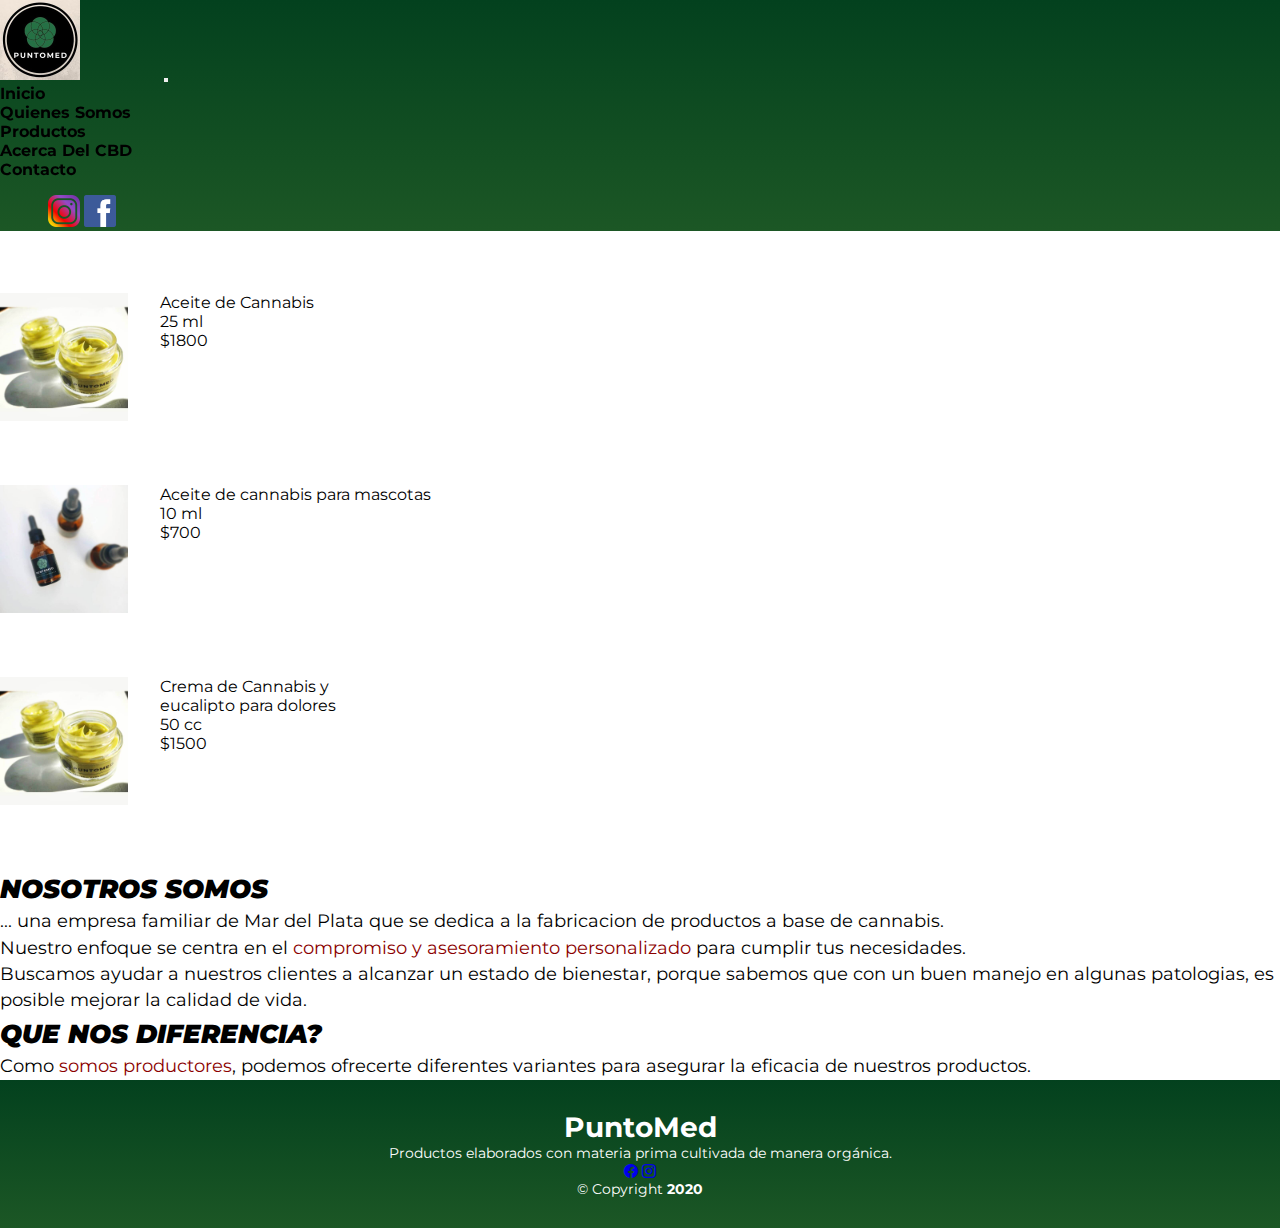
<file: index.html>
<!DOCTYPE html>
<html lang="en">
<head>
    <meta charset="UTF-8">
    <meta http-equiv="X-UA-Compatible" content="IE=edge">
    <meta name="viewport" content="width=device-width, initial-scale=1.0">
    <title>Aceite de CBD PuntoMed</title>
    <meta name="description" content="Bienvenidos a PuntoMed, Una empresa familar de venta de productos para la salud con CBD">
    <meta name="keywords" content="PUNTOMED, VENTA, PRODUCTOS, SALUD, CBD">
    <link rel="stylesheet" href="https://cdn.jsdelivr.net/npm/bootstrap-icons@1.5.0/font/bootstrap-icons.css">
    <link href="https://cdn.jsdelivr.net/npm/bootstrap@5.0.2/dist/css/bootstrap.min.css" rel="stylesheet" integrity="sha384-EVSTQN3/azprG1Anm3QDgpJLIm9Nao0Yz1ztcQTwFspd3yD65VohhpuuCOmLASjC" crossorigin="anonymous">
    <link rel="preconnect" href="https://fonts.googleapis.com">
    <link rel="preconnect" href="https://fonts.gstatic.com" crossorigin>
    <link href="https://fonts.googleapis.com/css2?family=Montserrat:wght@100;300&display=swap" rel="stylesheet">
    <link rel="stylesheet" href="./estilos/main.css">
</head>
<body>
    <header>
        <div class="container">
            <div class="row">
                <div class="col-md-12">
                    <nav class="navbar navbar-expand-lg navbar-light">
                        <div class="container-fluid">
                          <a class="navbar-brand" href="./index.html"><img src="./img/logo.jpg" alt="logo" class="logoPrincipal"></a>
                          <button class="navbar-toggler" type="button" data-bs-toggle="collapse" data-bs-target="#navbarNav" aria-controls="navbarNav" aria-expanded="false" aria-label="Toggle navigation">
                            <span class="navbar-toggler-icon"></span>
                          </button>
                          <div class="collapse navbar-collapse" id="navbarNav">
                            <ul class="navbar-nav">
                              <li class="nav-item">
                                <a class="nav-link active" aria-current="page" href="./index.html">Inicio</a>
                              </li>
                              <li class="nav-item">
                                <a class="nav-link" href="./quienesSomos.html">Quienes Somos</a>
                              </li>
                              <li class="nav-item">
                                <a class="nav-link" href="./productos.html">Productos</a>
                              </li>
                              <li class="nav-item">
                                <a class="nav-link" href="./acercaDelCBD.html">Acerca Del CBD</a>
                              </li>
                              <li class="nav-item">
                                <a class="nav-link" href="./contacto.html">Contacto</a>
                              </li>
                            </ul>
                        </div>
                         <div class="redesUbicacion">
                          <a href="https://www.instagram.com/puntomedmdp/"target="black"><img src="./img/instagram.png" alt="instagram" class="redes"></a>
                          <a href="https://www.facebook.com/carlos.reuteman.94"target="black"><img src="./img/facebook.png" alt="facebook" class="redes"></a>
                        </div>
                        </div>
                      </nav>
                </div>
            </div>
        </div>
    </header>

    <main>
        <section class="container ubicacionProductos">
            <ul class="productos row">
                <li class="col-xs-12 col-md-6 listaProductos"><img src="./img/aceite.jpg" alt="aceite" class="imgProductos" >
                    <ol>
                        <li>Aceite de Cannabis</li>
                        <li>10 ml</li>
                        <li>$1000</li>
                    </ol>
                </li>
                <li class="col-xs-12 col-md-6 listaProductos"><img src="./img/crema.jpg" alt="crema" class="imgProductos">
                    <ol>
                        <li>Aceite de Cannabis</li> 
                        <li>25 ml</li>
                        <li>$1800</li>
                    </ol>
                </li>
            </ul>
            <ul class="productos row">
              <li class="col-xs-12 col-md-6 listaProductos"><img src="./img/aceite.jpg" alt="aceite" class="imgProductos">
                  <ol>
                      <li>Aceite de cannabis para mascotas</li>
                      <li>10 ml</li>
                      <li>$700</li>
                  </ol>
              </li>
              <li class="col-xs-12 col-md-6 listaProductos"><img src="./img/crema.jpg" alt="crema" class="imgProductos">
                  <ol>
                      <li>Crema de Cannabis y <br>
                         eucalipto para dolores</li>
                      <li>50 cc</li>
                      <li>$1500</li>
                  </ol>
              </li>
            </ul>
           </section>
   
        <article class="grillaNosotros">
        <div class="parrafosComunes">
            <h2>
               <b><i>NOSOTROS SOMOS</i></b>
            </h2>
               <p>
                ... una empresa familiar de Mar del Plata que se dedica a la fabricacion de productos a base de cannabis. <br>
                Nuestro enfoque se centra en el <u>compromiso y asesoramiento personalizado</u> para cumplir tus necesidades. <br>
                Buscamos ayudar a nuestros clientes a alcanzar un estado de bienestar, porque sabemos que con un buen manejo en algunas patologias, es posible mejorar la calidad de vida.
                </p>
            <h2>
                <b><i>QUE NOS DIFERENCIA?</i></b>
           </h2>
               <p>
                Como <u>somos productores</u>, podemos ofrecerte diferentes variantes para asegurar la eficacia de nuestros productos.
               </p>
        </div>
        </article>
    </main>
    <footer id="footer">
        <div class="container">
          <h1>PuntoMed</h1>
          <p>Productos elaborados con materia prima cultivada de manera orgánica.</p>
          <div class="social-links">
            <a href="https://www.facebook.com/carlos.reuteman.94" class="facebook"><i class="bi bi-facebook"></i></i></i></a>
            <a href="https://www.instagram.com/puntomedmdp/" class="instagram"><i class="bi bi-instagram"></i></i></i></a>
          </div>
          <div class="copyright">
            &copy; Copyright <strong><span>2020</span></strong>
          </div>
        </div>
      </footer>
      <script src="https://cdn.jsdelivr.net/npm/bootstrap@5.0.2/dist/js/bootstrap.bundle.min.js" integrity="sha384-MrcW6ZMFYlzcLA8Nl+NtUVF0sA7MsXsP1UyJoMp4YLEuNSfAP+JcXn/tWtIaxVXM" crossorigin="anonymous"></script>
</body>
</html>
</file>
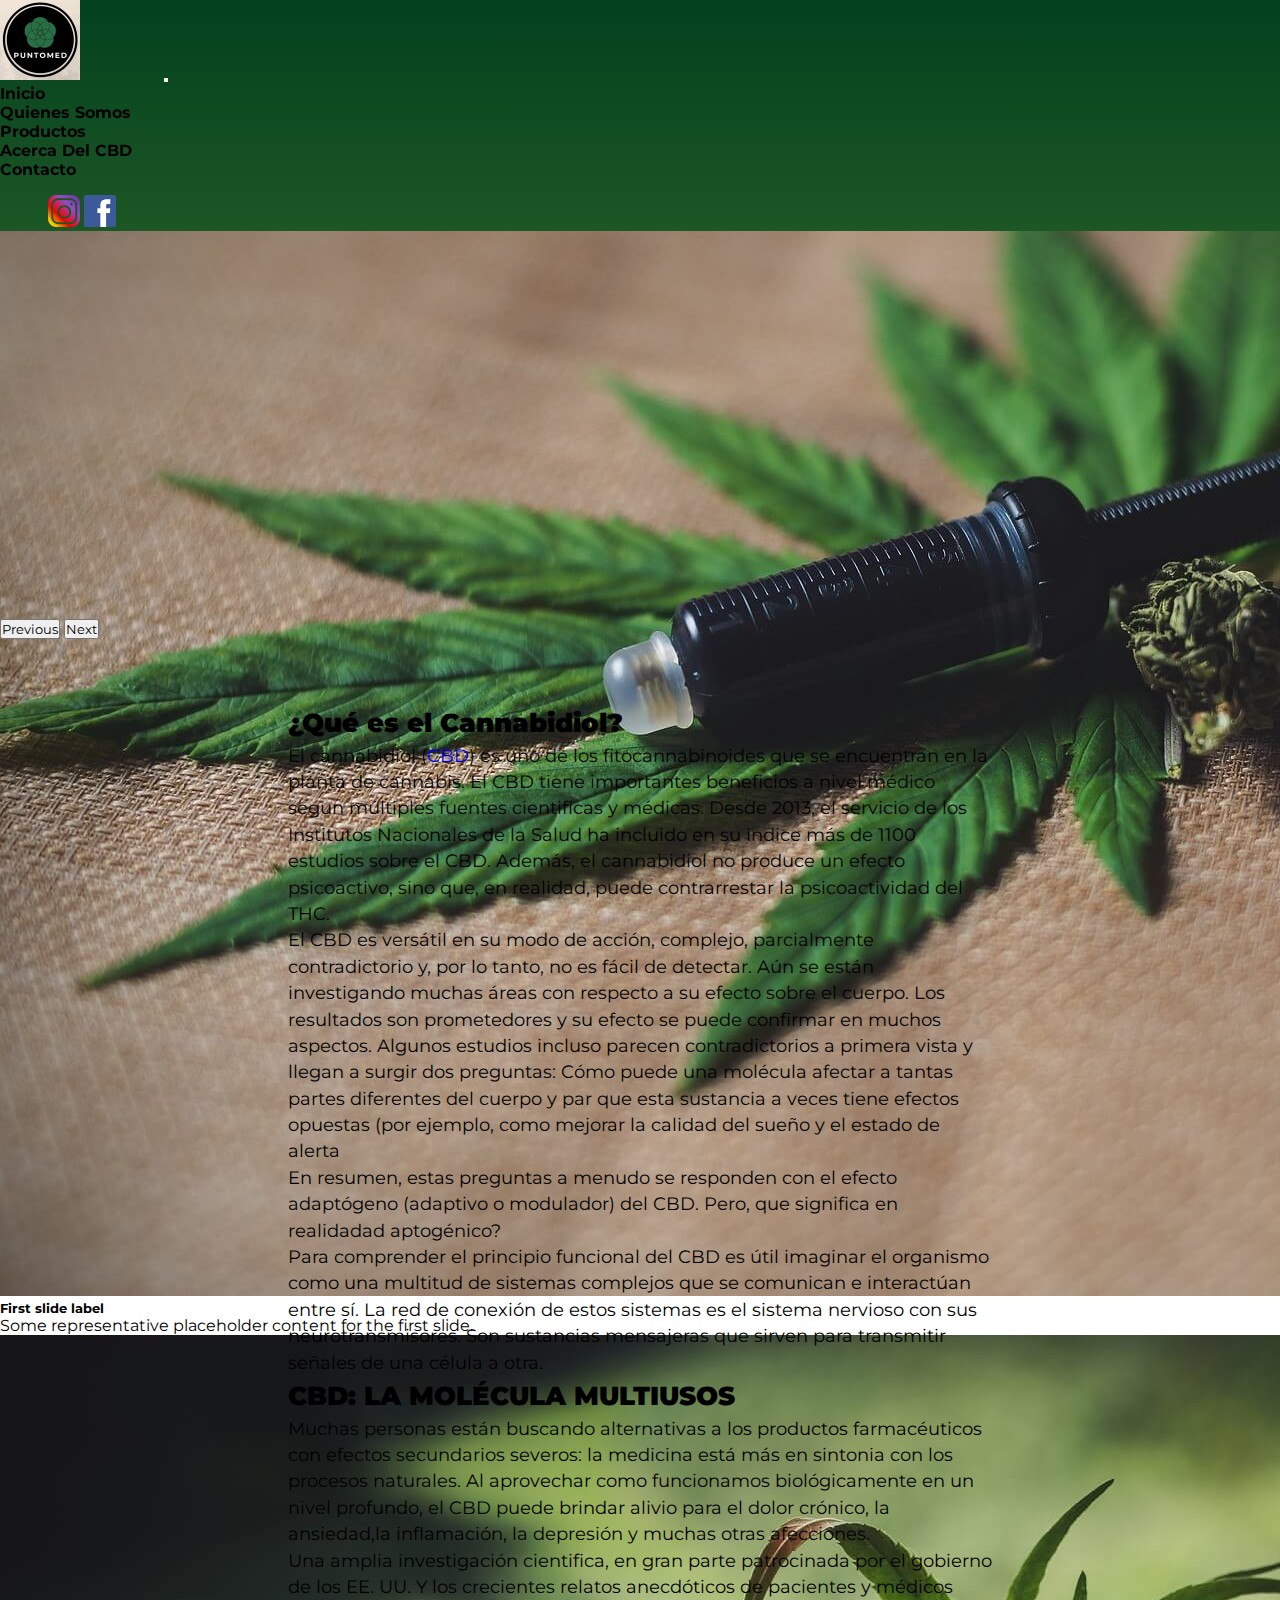
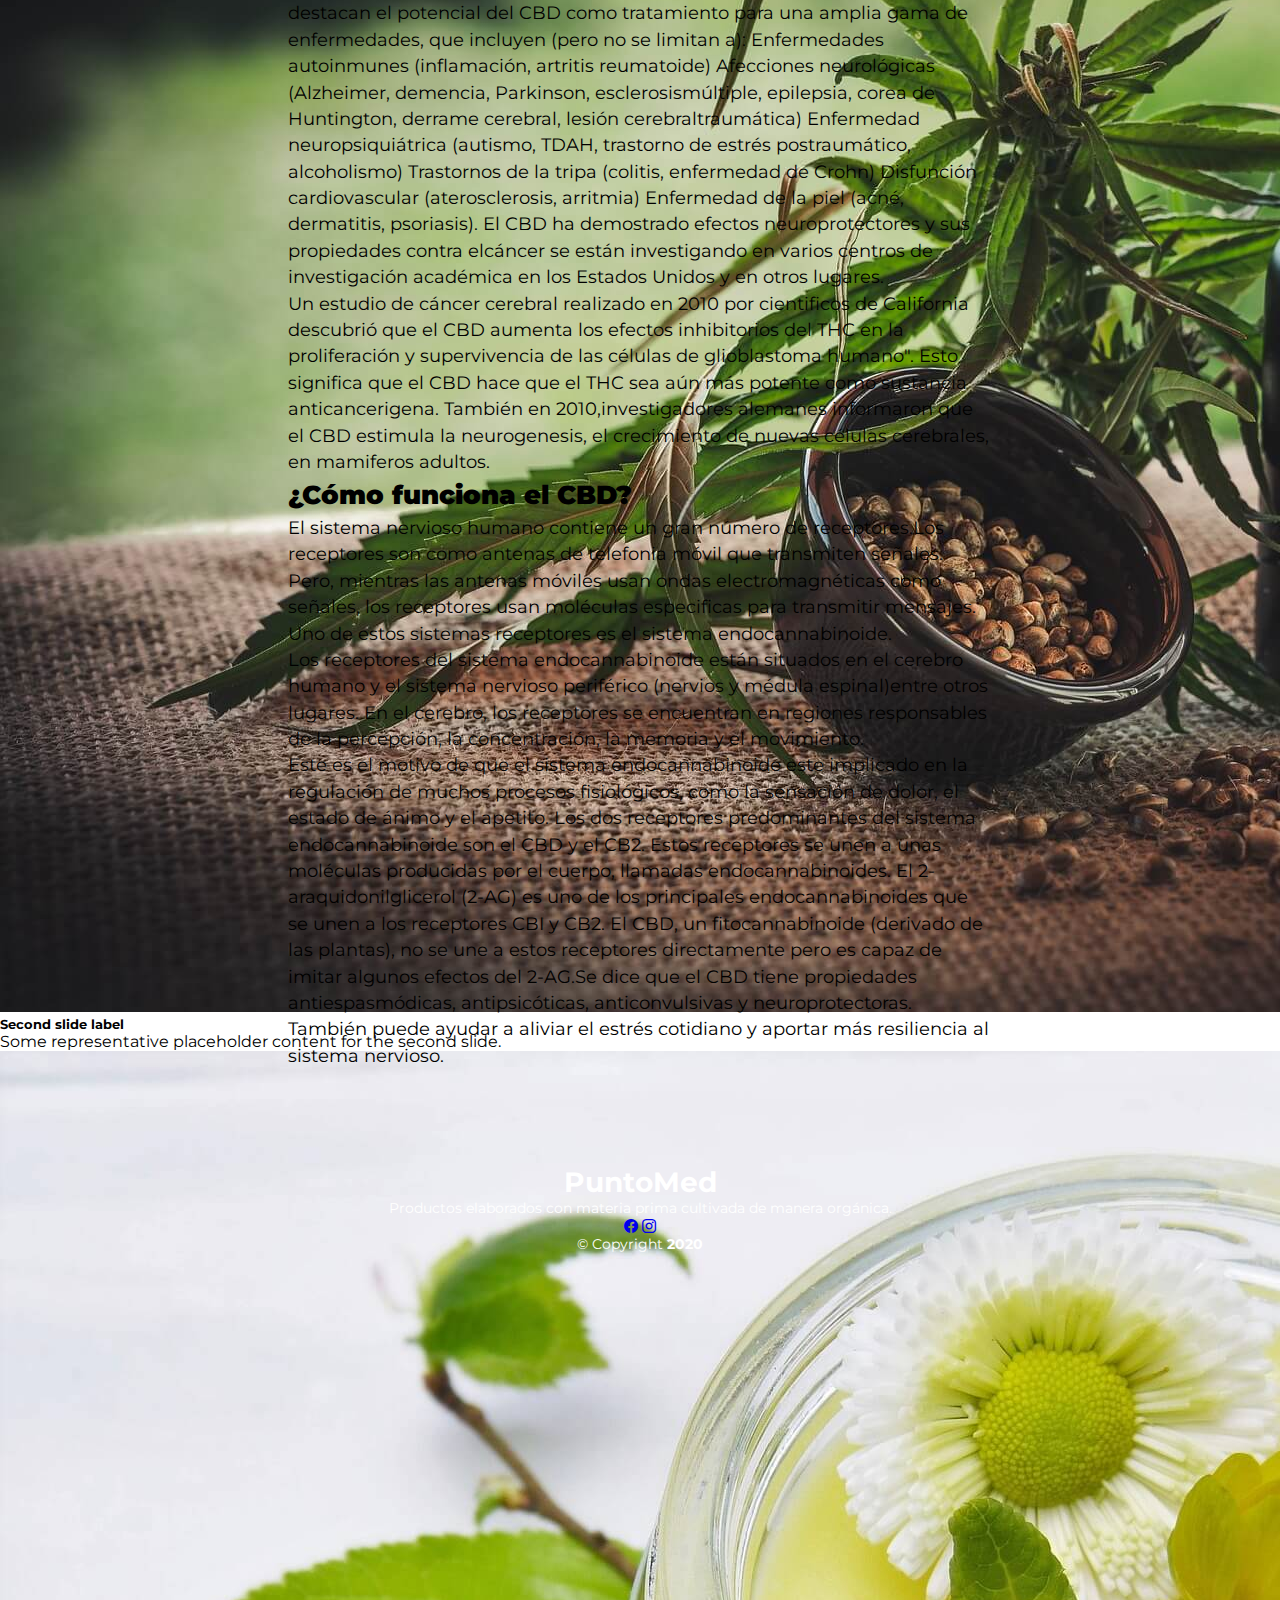
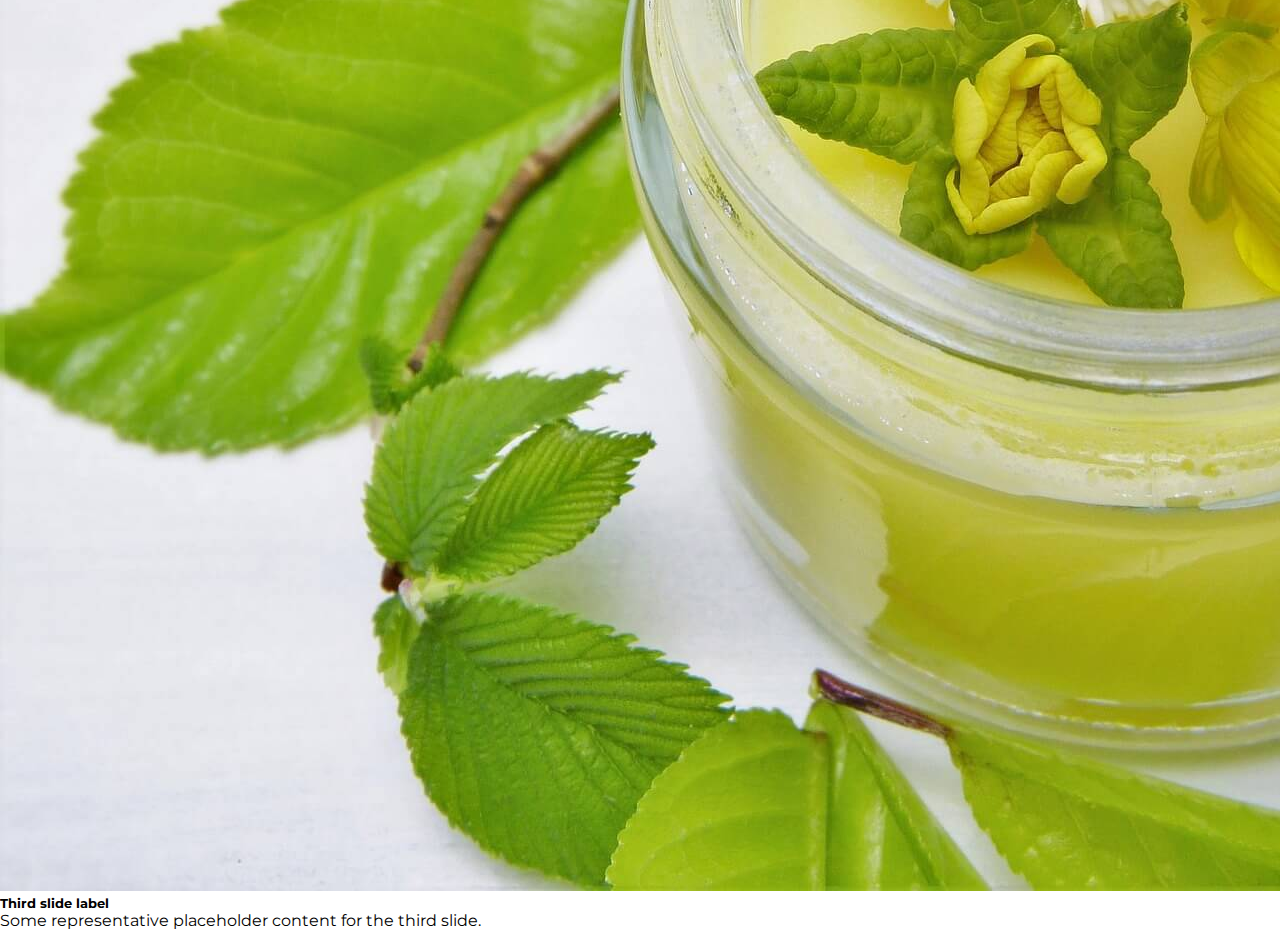
<file: acercaDelCBD.html>
<!DOCTYPE html>
<html lang="en">
<head>
    <meta charset="UTF-8">
    <meta http-equiv="X-UA-Compatible" content="IE=edge">
    <meta name="viewport" content="width=device-width, initial-scale=1.0">
    <title>Acerca del CBD</title>
    <meta name="description" content="Informacion sobre el uso del cbd para distintas patologias">
    <meta name="keywords" content="Informacion, cbd, patologias">
    <link href="https://cdn.jsdelivr.net/npm/bootstrap@5.0.2/dist/css/bootstrap.min.css" rel="stylesheet" integrity="sha384-EVSTQN3/azprG1Anm3QDgpJLIm9Nao0Yz1ztcQTwFspd3yD65VohhpuuCOmLASjC" crossorigin="anonymous">
    <link rel="stylesheet" href="https://cdn.jsdelivr.net/npm/bootstrap-icons@1.5.0/font/bootstrap-icons.css">
    <link rel="preconnect" href="https://fonts.googleapis.com">
    <link rel="preconnect" href="https://fonts.gstatic.com" crossorigin>
    <link href="https://fonts.googleapis.com/css2?family=Montserrat:wght@100;300&display=swap" rel="stylesheet">
    <link rel="stylesheet" href="./estilos/main.css">
</head>
<body>
    <header>
      <div class="container">
            <div class="row">
                <div class="col-md-12">
                    <nav class="navbar navbar-expand-lg navbar-light">
                        <div class="container-fluid">
                          <a class="navbar-brand" href="./index.html"><img src="./img/logo.jpg" alt="logo" class="logoPrincipal"></a>
                          <button class="navbar-toggler" type="button" data-bs-toggle="collapse" data-bs-target="#navbarNav" aria-controls="navbarNav" aria-expanded="false" aria-label="Toggle navigation">
                            <span class="navbar-toggler-icon"></span>
                          </button>
                          <div class="collapse navbar-collapse" id="navbarNav">
                            <ul class="navbar-nav">
                              <li class="nav-item">
                                <a class="nav-link active" aria-current="page" href="./index.html">Inicio</a>
                              </li>
                              <li class="nav-item">
                                <a class="nav-link" href="./quienesSomos.html">Quienes Somos</a>
                              </li>
                              <li class="nav-item">
                                <a class="nav-link" href="./productos.html">Productos</a>
                              </li>
                              <li class="nav-item">
                                <a class="nav-link" href="./acercaDelCBD.html">Acerca Del CBD</a>
                              </li>
                              <li class="nav-item">
                                <a class="nav-link" href="./contacto.html">Contacto</a>
                              </li>
                            </ul>
                        </div>
                         <div class="redesUbicacion">
                          <a href="https://www.instagram.com/puntomedmdp/"target="black"><img src="./img/instagram.png" alt="instagram" class="redes"></a>
                          <a href="https://www.facebook.com/carlos.reuteman.94"target="black"><img src="./img/facebook.png" alt="facebook" class="redes"></a>
                        </div>
                        </div>
                      </nav>
                </div>
            </div>
            </div>
    </header>

    <div class="container">
      <div class="row">
        <div class="col-md-12">
          <div id="carouselExampleCaptions" class="carousel slide" data-bs-ride="carousel">
            <div class="carousel-indicators">
              <button type="button" data-bs-target="#carouselExampleCaptions" data-bs-slide-to="0" class="active" aria-current="true" aria-label="Slide 1"></button>
              <button type="button" data-bs-target="#carouselExampleCaptions" data-bs-slide-to="1" aria-label="Slide 2"></button>
              <button type="button" data-bs-target="#carouselExampleCaptions" data-bs-slide-to="2" aria-label="Slide 3"></button>
            </div>
            <div class="carousel-inner">
              <div class="carousel-item active">
                <img src="./img/aceite1.jpg" class="d-block w-100" alt="...">
                <div class="carousel-caption d-none d-md-block">
                  <h5>First slide label</h5>
                  <p>Some representative placeholder content for the first slide.</p>
                </div>
              </div>
              <div class="carousel-item">
                <img src="./img/acFrascoNegro.jpg" class="d-block w-100" alt="...">
                <div class="carousel-caption d-none d-md-block">
                  <h5>Second slide label</h5>
                  <p>Some representative placeholder content for the second slide.</p>
                </div>
              </div>
              <div class="carousel-item">
                <img src="./img/cremaCarrusel.jpg" class="d-block w-100" alt="...">
                <div class="carousel-caption d-none d-md-block">
                  <h5>Third slide label</h5>
                  <p>Some representative placeholder content for the third slide.</p>
                </div>
              </div>
            </div>
            <button class="carousel-control-prev" type="button" data-bs-target="#carouselExampleCaptions" data-bs-slide="prev">
              <span class="carousel-control-prev-icon" aria-hidden="true"></span>
              <span class="visually-hidden">Previous</span>
            </button>
            <button class="carousel-control-next" type="button" data-bs-target="#carouselExampleCaptions" data-bs-slide="next">
              <span class="carousel-control-next-icon" aria-hidden="true"></span>
              <span class="visually-hidden">Next</span>
            </button>
          </div>
        </div>
      </div>
    </div>

            <div class="parrafosComunes parrafosComunes--cbd">
               <h2><b>¿Qué es el Cannabidiol?</b></h2>
               <p>El cannabidiol (<a href="https://es.wikipedia.org/wiki/Cannabidiol" target="_blank">CBD</a>) es uno de los fitocannabinoides que se encuentran 
                  en la planta de cannabis. El CBD tiene importantes beneficios a nivel médico segun múltiples fuentes cientificas y médicas. Desde 2013, el 
                  servicio de los Institutos Nacionales de la Salud ha incluido en su indice más de 1100 estudios sobre el CBD. Además, el cannabidiol no produce 
                  un efecto psicoactivo, sino que, en realidad, puede contrarrestar la psicoactividad del THC.</p>
               <p>El CBD es versátil en su modo de acción, complejo, parcialmente contradictorio y, por lo tanto, no es fácil de detectar. Aún se están investigando 
                  muchas áreas con respecto a su efecto sobre el cuerpo. Los resultados son prometedores y su efecto se puede confirmar en muchos aspectos.
                  Algunos estudios incluso parecen contradictorios a primera vista y llegan a surgir dos preguntas: Cómo puede una molécula afectar a tantas partes 
                  diferentes del cuerpo y par que esta sustancia a veces tiene efectos opuestas (por ejemplo, como mejorar la calidad del sueño y el estado de alerta</p>
               <p>En resumen, estas preguntas a menudo se responden con el efecto adaptógeno (adaptivo o modulador) del CBD. Pero, que significa en realidadad aptogénico?</p>
               <p>Para comprender el principio funcional del CBD es útil imaginar el organismo como una multitud de sistemas complejos que se comunican e interactúan entre sí.
                  La red de conexión de estos sistemas es el sistema nervioso con sus neurotransmisores. Son sustancias mensajeras que sirven para transmitir señales de una célula a otra.</p>
                   <h2><b>CBD: LA MOLÉCULA MULTIUSOS</b></h2>
               <p>Muchas personas están buscando alternativas a los productos farmacéuticos con efectos secundarios severos: la medicina está más en sintonia con los procesos naturales.
                   Al aprovechar como funcionamos biológicamente en un nivel profundo, el CBD puede brindar alivio para el dolor crónico, la ansiedad,la inflamación, la depresión y muchas otras afecciones.</p>
               <p>Una amplia investigación cientifica, en gran parte patrocinada por el gobierno de los EE. UU. Y los crecientes relatos anecdóticos de pacientes y médicos destacan
                  el potencial del CBD como tratamiento para una amplia gama de enfermedades, que incluyen (pero no se limitan a): Enfermedades autoinmunes (inflamación, artritis reumatoide)
                  Afecciones neurológicas (Alzheimer, demencia, Parkinson, esclerosismúltiple, epilepsia, corea de Huntington, derrame cerebral, lesión cerebraltraumática) 
                  Enfermedad neuropsiquiátrica (autismo, TDAH, trastorno de estrés postraumático, alcoholismo) Trastornos de la tripa (colitis, enfermedad de Crohn)
                  Disfunción cardiovascular (aterosclerosis, arritmia) Enfermedad de la piel (acné, dermatitis, psoriasis). 
                  El CBD ha demostrado efectos neuroprotectores y sus propiedades contra elcáncer se están investigando en varios centros de investigación académica en los Estados Unidos y en otros lugares.</p>
               <p>Un estudio de cáncer cerebral realizado en 2010 por cientificos de California descubrió que el CBD aumenta los efectos inhibitorios del THC en la proliferación 
                  y supervivencia de las células de glioblastoma humano". Esto significa que el CBD hace que el THC sea aún más potente como sustancia anticancerigena. 
                  También en 2010,investigadores alemanes informaron que el CBD estimula la neurogenesis, el crecimiento de nuevas células cerebrales, en mamiferos adultos.</p>
                   <h2><b>¿Cómo funciona el CBD?</b></h2>
               <p>El sistema nervioso humano contiene un gran número de receptores.Los receptores son como antenas de telefonia móvil que transmiten señales. 
                  Pero, mientras las antenas móviles usan ondas electromagnéticas como señales, los receptores usan moléculas especificas para transmitir mensajes.
                  Uno de estos sistemas receptores es el sistema endocannabinoide.</p>
               <p>Los receptores del sistema endocannabinoide están situados en el cerebro humano y el sistema nervioso periférico (nervios y médula espinal)entre otros lugares. En el cerebro, 
                  los receptores se encuentran en regiones responsables de la percepción, la concentración, la memoria y el movimiento.</p>
               <p>Este es el motivo de que el sistema endocannabinoide este implicado en la regulación de muchos procesos fisiológicos, como la sensación de dolor, el estado de ánimo y el apetito.
                  Los dos receptores predominantes del sistema endocannabinoide son el CBD y el CB2. Estos receptores se unen a unas moléculas producidas por el cuerpo, llamadas endocannabinoides.
                  El 2-araquidonilglicerol (2-AG) es uno de los principales endocannabinoides que se unen a los receptores CBI y CB2. El CBD, un fitocannabinoide (derivado de las plantas),
                  no se une a estos receptores directamente pero es capaz de imitar algunos efectos del 2-AG.Se dice que el CBD tiene propiedades antiespasmódicas, antipsicóticas, anticonvulsivas y neuroprotectoras.
                  También puede ayudar a aliviar el estrés cotidiano y aportar más resiliencia al sistema nervioso.</p>
           </div>

        <hr size="2px" color="black" width="1000"/>
        <footer id="footer">
            <div class="container">
              <h1>PuntoMed</h1>
              <p>Productos elaborados con materia prima cultivada de manera orgánica.</p>
              <div class="social-links">
                <a href="https://www.facebook.com/carlos.reuteman.94" class="facebook"><i class="bi bi-facebook"></i></i></a>
                <a href="https://www.instagram.com/puntomedmdp/" class="instagram"><i class="bi bi-instagram"></i></i></a>
              </div>
              <div class="copyright">
                &copy; Copyright <strong><span>2020</span></strong>
              </div>
            </div>
          </footer>
          <script src="https://cdn.jsdelivr.net/npm/bootstrap@5.0.2/dist/js/bootstrap.bundle.min.js" integrity="sha384-MrcW6ZMFYlzcLA8Nl+NtUVF0sA7MsXsP1UyJoMp4YLEuNSfAP+JcXn/tWtIaxVXM" crossorigin="anonymous"></script>
        </body>
</html>
</file>
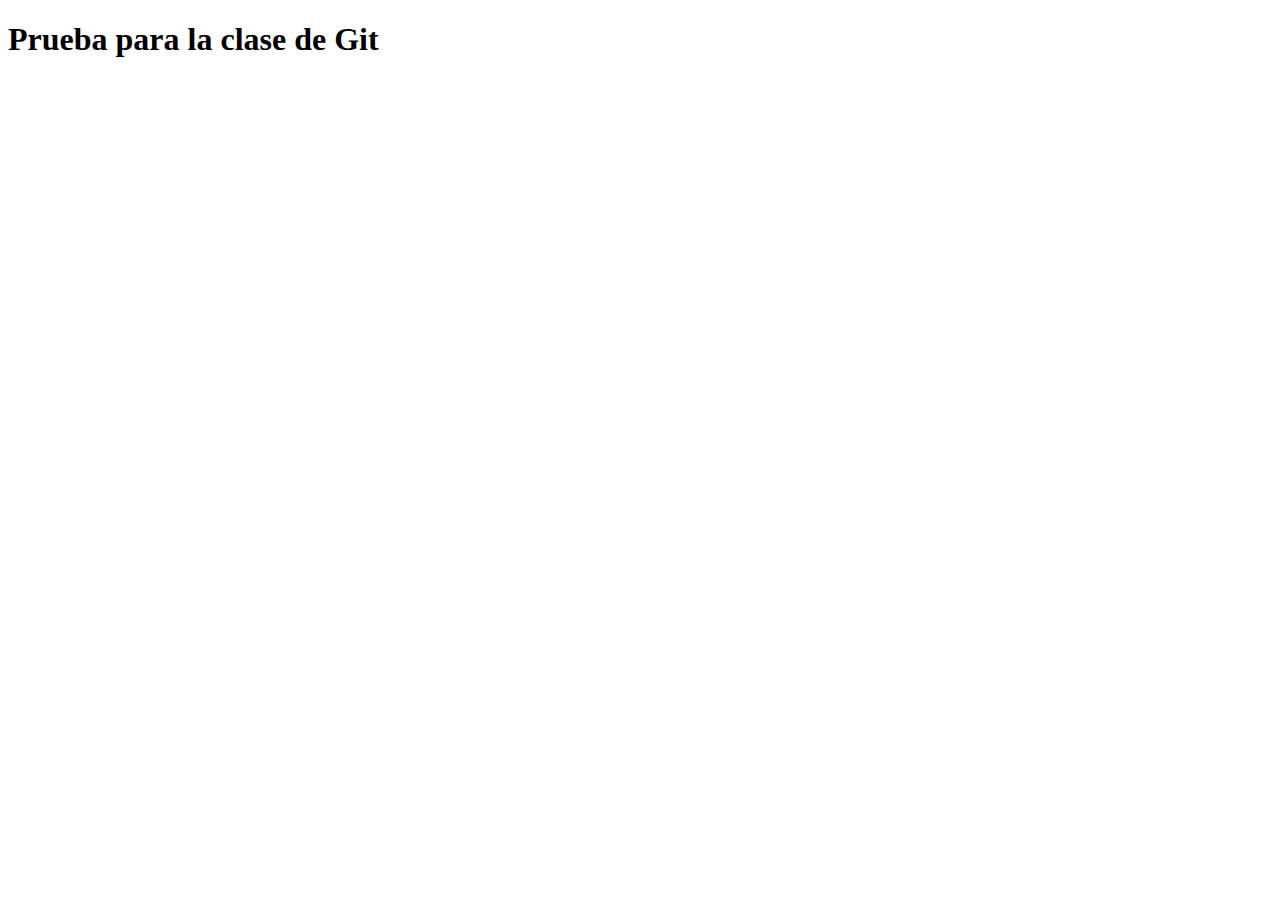
<file: cambioclase14.html>
<!DOCTYPE html>
<html lang="en">
<head>
    <meta charset="UTF-8">
    <meta http-equiv="X-UA-Compatible" content="IE=edge">
    <meta name="viewport" content="width=device-width, initial-scale=1.0">
    <title>Clase 14</title>
</head>
<body>
    <h1>Prueba para la clase de Git</h1>
</body>
</html>
</file>
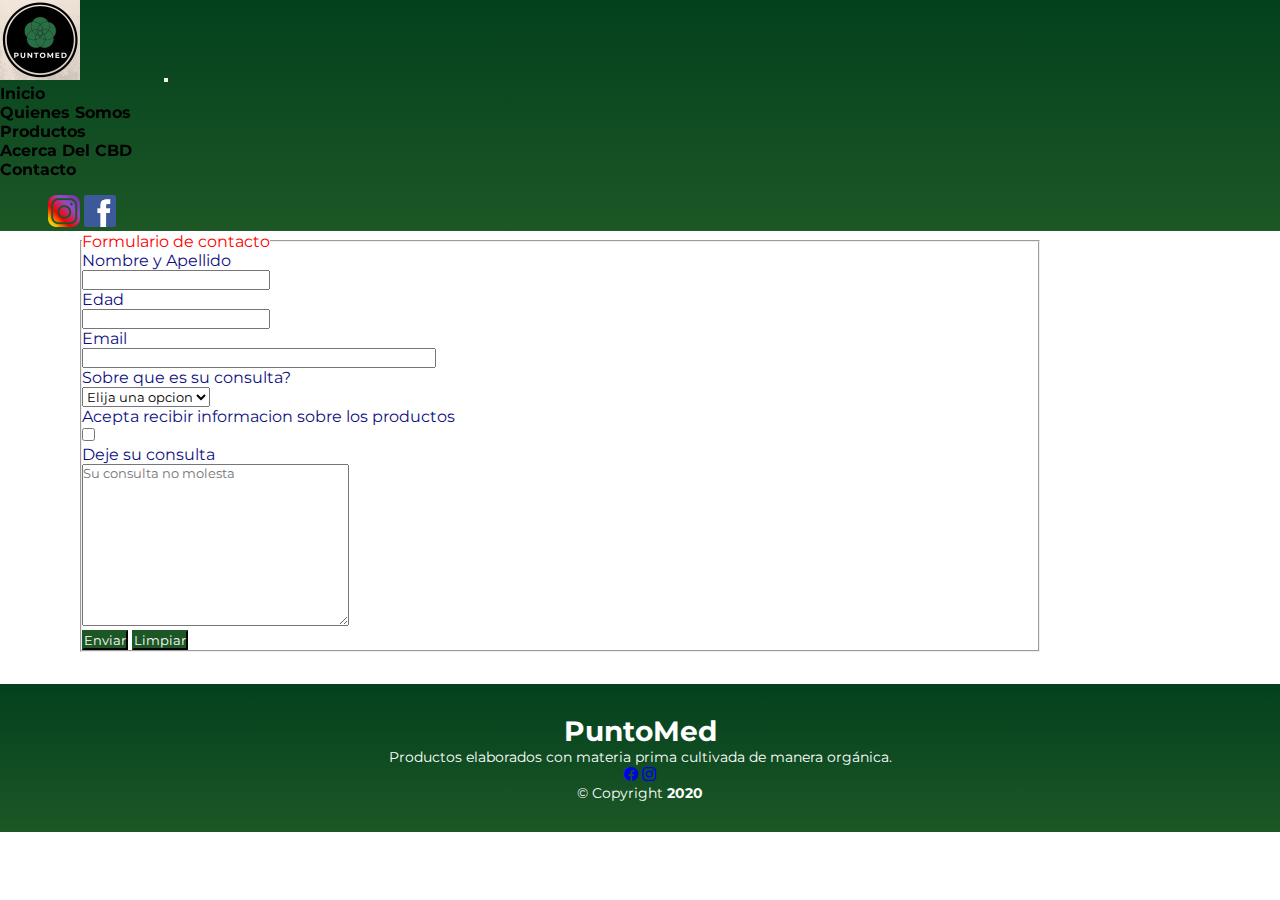
<file: contacto.html>
<!DOCTYPE html>
<html lang="en">
<head>
    <meta charset="UTF-8">
    <meta http-equiv="X-UA-Compatible" content="IE=edge">
    <meta name="viewport" content="width=device-width, initial-scale=1.0">
    <title>Contacto-PuntoMed</title>
    <meta name="description" content="Contactate con PuntoMed para resolver cualquier duda">
    <meta name="keywords" content="PuntoMed, duda, contacto">
    <link href="https://cdn.jsdelivr.net/npm/bootstrap@5.0.2/dist/css/bootstrap.min.css" rel="stylesheet" integrity="sha384-EVSTQN3/azprG1Anm3QDgpJLIm9Nao0Yz1ztcQTwFspd3yD65VohhpuuCOmLASjC" crossorigin="anonymous">
    <link rel="stylesheet" href="https://cdn.jsdelivr.net/npm/bootstrap-icons@1.5.0/font/bootstrap-icons.css">
    <link rel="preconnect" href="https://fonts.googleapis.com">
    <link rel="preconnect" href="https://fonts.gstatic.com" crossorigin>
    <link href="https://fonts.googleapis.com/css2?family=Montserrat:wght@100;300&display=swap" rel="stylesheet">
    <link rel="stylesheet" href="./estilos/main.css">
</head>
<body>
  <header>
    <div class="container">
            <div class="row">
              <div class="col-md-12">
                    <nav class="navbar navbar-expand-lg navbar-light">
                        <div class="container-fluid">
                          <a class="navbar-brand" href="./index.html"><img src="./img/logo.jpg" alt="logo" class="logoPrincipal"></a>
                          <button class="navbar-toggler" type="button" data-bs-toggle="collapse" data-bs-target="#navbarNav" aria-controls="navbarNav" aria-expanded="false" aria-label="Toggle navigation">
                            <span class="navbar-toggler-icon"></span>
                          </button>
                          <div class="collapse navbar-collapse" id="navbarNav">
                            <ul class="navbar-nav">
                              <li class="nav-item">
                                <a class="nav-link active" aria-current="page" href="./index.html">Inicio</a>
                              </li>
                              <li class="nav-item">
                                <a class="nav-link" href="./quienesSomos.html">Quienes Somos</a>
                              </li>
                              <li class="nav-item">
                                <a class="nav-link" href="./productos.html">Productos</a>
                              </li>
                              <li class="nav-item">
                                <a class="nav-link" href="./acercaDelCBD.html">Acerca Del CBD</a>
                              </li>
                              <li class="nav-item">
                                <a class="nav-link" href="./contacto.html">Contacto</a>
                              </li>
                            </ul>
                        </div>
                         <div class="redesUbicacion">
                          <a href="https://www.instagram.com/puntomedmdp/"target="black"><img src="./img/instagram.png" alt="instagram" class="redes"></a>
                          <a href="https://www.facebook.com/carlos.reuteman.94"target="black"><img src="./img/facebook.png" alt="facebook" class="redes"></a>
                        </div>
                        </div>
                      </nav>
                </div>
            </div>
    </div>
    </header>
    <main class="container">
      <div class="row">
        <div class="col-xs-12 col-md-6 ubicacionPContactos">
          <h2><b>Contactanos</b></h2>
          <p><i class="bi bi-telephone-fill"></i> Por dudas o consultas sobre tu compra podes comunicarte al +549 1166518617 Para consultas sobre productos +549 1161462672
            <br><i class="bi bi-envelope-fill"></i> aceitescbdargentina@gmail.com</p>
        </div>
        <div class="col-xs-12 col-md-6">
          <form action="" method="GET" class="formulario">
              <Fieldset>
                  <legend>Formulario de contacto</legend>
                  <div>
                      <div>
                          <label for="NombreyApellido">Nombre y Apellido</label>
                      </div>
                      <input type="text" name="NombreyApellido" id="" class="transformandoFormulario">
                  </div>
                  <div>
                      <div>
                          <label for="Edad">Edad</label>
                      </div>
                      <input type="number" name="Edad" id="" class="transformandoFormulario">
                  </div>
                  <div>
                      <div>
                          <label for="Maildelusuario">Email</label>
                      </div>
                      <input type="email" name="Maildelusuario" id="" size="40" required class="transformandoFormulario">
                  </div>
                  <div>
                      <div>
                          <label for="Opciones">Sobre que es su consulta?</label>
                      </div>
                      <select name="Opciones" id="">
                          <option value="Opciones" selected>Elija una opcion</option>
                          <option value="Productos">Productos</option>
                          <option value="CBD">Sobre CBD</option>
                          <option value="Envios">Envios</option>
                          <option value="Otro">Otro</option>
                      </select>
                  </div>
                  <div>
                      <div>
                          <label for="acepta">Acepta recibir informacion sobre los productos</label>
                      </div>
                      <input type="checkbox" name="acepta" id="1">
                  </div>
                  <div>
                      <div>
                          <label for="Consulta">Deje su consulta</label>
                      </div>
                      <textarea name="Consulta" id="" cols="30" rows="10" placeholder="Su consulta no molesta"></textarea>
                  </div>
                  <div>
                      <button type="button" class="btn btn-success">Enviar</button>
                      <button type="button" class="btn btn-success">Limpiar</button>
                  </div>
                 </Fieldset>
          </form>
        </div>
      </div>
     </main>
     <footer id="footer">
        <div class="container">
          <h1>PuntoMed</h1>
          <p>Productos elaborados con materia prima cultivada de manera orgánica.</p>
          <div class="social-links">
            <a href="https://www.facebook.com/carlos.reuteman.94" class="facebook"><i class="bi bi-facebook"></i></i></a>
            <a href="https://www.instagram.com/puntomedmdp/" class="instagram"><i class="bi bi-instagram"></i></i></a>
          </div>
          <div class="copyright">
            &copy; Copyright <strong><span>2020</span></strong>
          </div>
        </div>
      </footer>
      <script src="https://cdn.jsdelivr.net/npm/bootstrap@5.0.2/dist/js/bootstrap.bundle.min.js" integrity="sha384-MrcW6ZMFYlzcLA8Nl+NtUVF0sA7MsXsP1UyJoMp4YLEuNSfAP+JcXn/tWtIaxVXM" crossorigin="anonymous"></script>
</body>
</html>
</file>
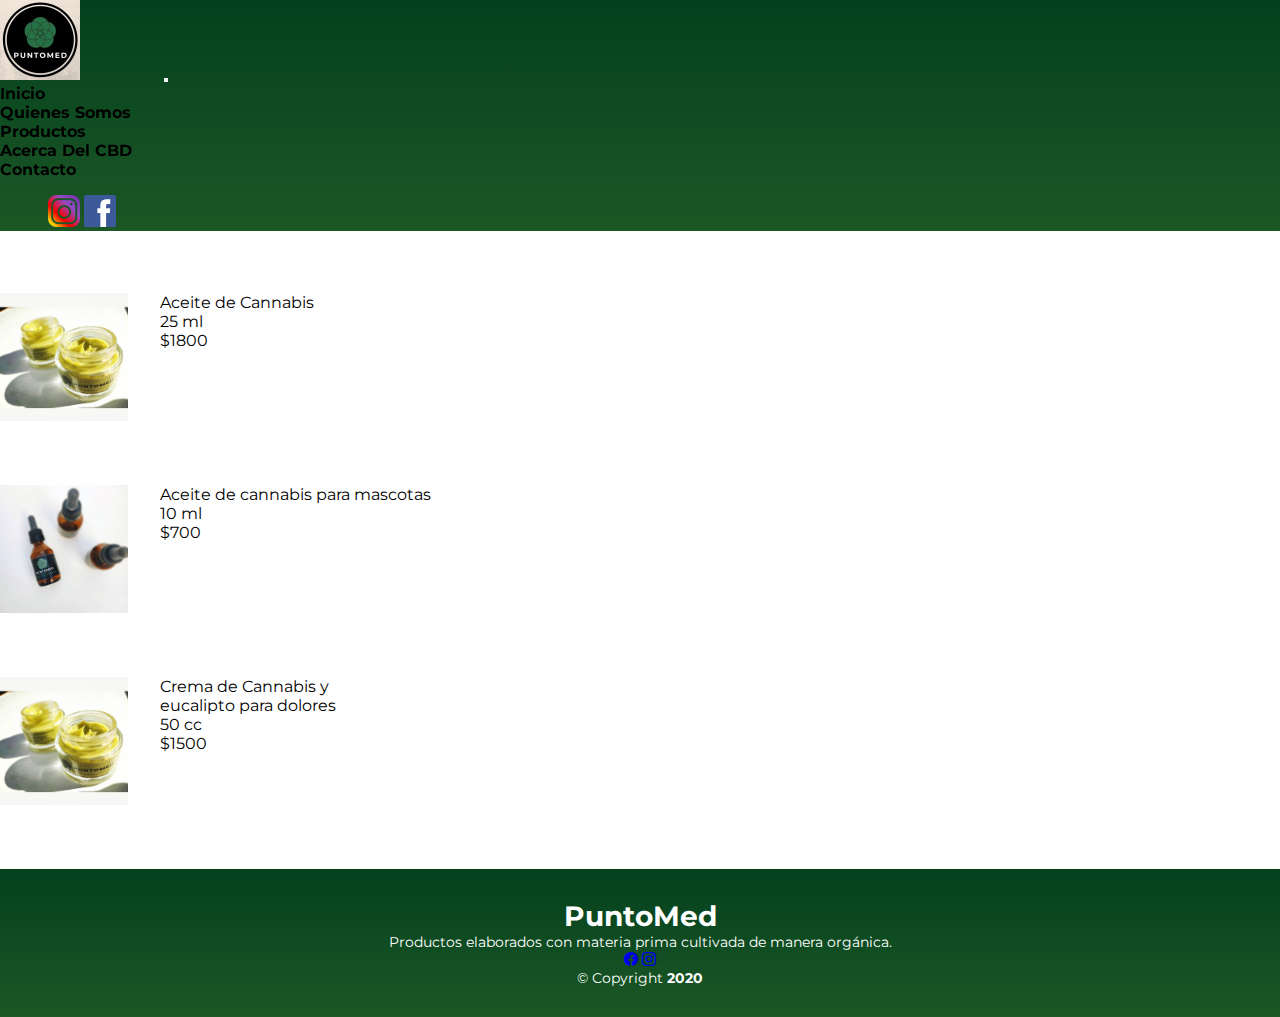
<file: productos.html>
<!DOCTYPE html>
<html lang="en">
<head>
    <meta charset="UTF-8">
    <meta http-equiv="X-UA-Compatible" content="IE=edge">
    <meta name="viewport" content="width=device-width, initial-scale=1.0">
    <title>Productos de CBD PuntoMed</title>
    <meta name="description" content="Productos de aceites y cremas PuntoMed">
    <meta name="keywords" content="Productos, aceites, cremas, PuntoMed">
    <link href="https://cdn.jsdelivr.net/npm/bootstrap@5.0.2/dist/css/bootstrap.min.css" rel="stylesheet" integrity="sha384-EVSTQN3/azprG1Anm3QDgpJLIm9Nao0Yz1ztcQTwFspd3yD65VohhpuuCOmLASjC" crossorigin="anonymous">
    <link rel="stylesheet" href="https://cdn.jsdelivr.net/npm/bootstrap-icons@1.5.0/font/bootstrap-icons.css">
    <link rel="preconnect" href="https://fonts.googleapis.com">
    <link rel="preconnect" href="https://fonts.gstatic.com" crossorigin>
    <link href="https://fonts.googleapis.com/css2?family=Montserrat:wght@100;300&display=swap" rel="stylesheet">
    <link rel="stylesheet" href="./estilos/main.css">
</head>
<body>
    <header>
      <div class="container">
            <div class="row">
                <div class="col-md-12">
                    <nav class="navbar navbar-expand-lg navbar-light">
                        <div class="container-fluid">
                          <a class="navbar-brand" href="./index.html"><img src="./img/logo.jpg" alt="logo" class="logoPrincipal"></a>
                          <button class="navbar-toggler" type="button" data-bs-toggle="collapse" data-bs-target="#navbarNav" aria-controls="navbarNav" aria-expanded="false" aria-label="Toggle navigation">
                            <span class="navbar-toggler-icon"></span>
                          </button>
                          <div class="collapse navbar-collapse" id="navbarNav">
                            <ul class="navbar-nav">
                              <li class="nav-item">
                                <a class="nav-link active" aria-current="page" href="./index.html">Inicio</a>
                              </li>
                              <li class="nav-item">
                                <a class="nav-link" href="./quienesSomos.html">Quienes Somos</a>
                              </li>
                              <li class="nav-item">
                                <a class="nav-link" href="./productos.html">Productos</a>
                              </li>
                              <li class="nav-item">
                                <a class="nav-link" href="./acercaDelCBD.html">Acerca Del CBD</a>
                              </li>
                              <li class="nav-item">
                                <a class="nav-link" href="./contacto.html">Contacto</a>
                              </li>
                            </ul>
                        </div>
                         <div class="redesUbicacion">
                          <a href="https://www.instagram.com/puntomedmdp/"target="black"><img src="./img/instagram.png" alt="instagram" class="redes"></a>
                          <a href="https://www.facebook.com/carlos.reuteman.94"target="black"><img src="./img/facebook.png" alt="facebook" class="redes"></a>
                        </div>
                        </div>
                      </nav>
                </div>
            </div>
      </div>
    </header>

    <main>
        <section class="container ubicacionProductos">
         <ul class="productos row">
             <li class="col-xs-12 col-md-6 listaProductos"><img src="./img/aceite.jpg" alt="aceite" class="imgProductos" >
                 <ol>
                     <li>Aceite de Cannabis</li>
                     <li>10 ml</li>
                     <li>$1000</li>
                 </ol>
             </li>
             <li class="col-xs-12 col-md-6 listaProductos"><img src="./img/crema.jpg" alt="crema" class="imgProductos">
                 <ol>
                     <li>Aceite de Cannabis</li> 
                     <li>25 ml</li>
                     <li>$1800</li>
                 </ol>
             </li>
         </ul>
         <ul class="productos row">
           <li class="col-xs-12 col-md-6 listaProductos"><img src="./img/aceite.jpg" alt="aceite" class="imgProductos">
               <ol>
                   <li>Aceite de cannabis para mascotas</li>
                   <li>10 ml</li>
                   <li>$700</li>
               </ol>
           </li>
           <li class="col-xs-12 col-md-6 listaProductos"><img src="./img/crema.jpg" alt="crema" class="imgProductos">
               <ol>
                   <li>Crema de Cannabis y <br>
                      eucalipto para dolores</li>
                   <li>50 cc</li>
                   <li>$1500</li>
               </ol>
           </li>
         </ul>
        </section>
        </main>
        <footer id="footer">
            <div class="container">
              <h1>PuntoMed</h1>
              <p>Productos elaborados con materia prima cultivada de manera orgánica.</p>
              <div class="social-links">
                <a href="https://www.facebook.com/carlos.reuteman.94" class="facebook"><i class="bi bi-facebook"></i></i></a>
                <a href="https://www.instagram.com/puntomedmdp/" class="instagram"><i class="bi bi-instagram"></i></i></a>
              </div>
              <div class="copyright">
                &copy; Copyright <strong><span>2020</span></strong>
              </div>
            </div>
          </footer>
          <script src="https://cdn.jsdelivr.net/npm/bootstrap@5.0.2/dist/js/bootstrap.bundle.min.js" integrity="sha384-MrcW6ZMFYlzcLA8Nl+NtUVF0sA7MsXsP1UyJoMp4YLEuNSfAP+JcXn/tWtIaxVXM" crossorigin="anonymous"></script>
        </body>
</html>
</file>
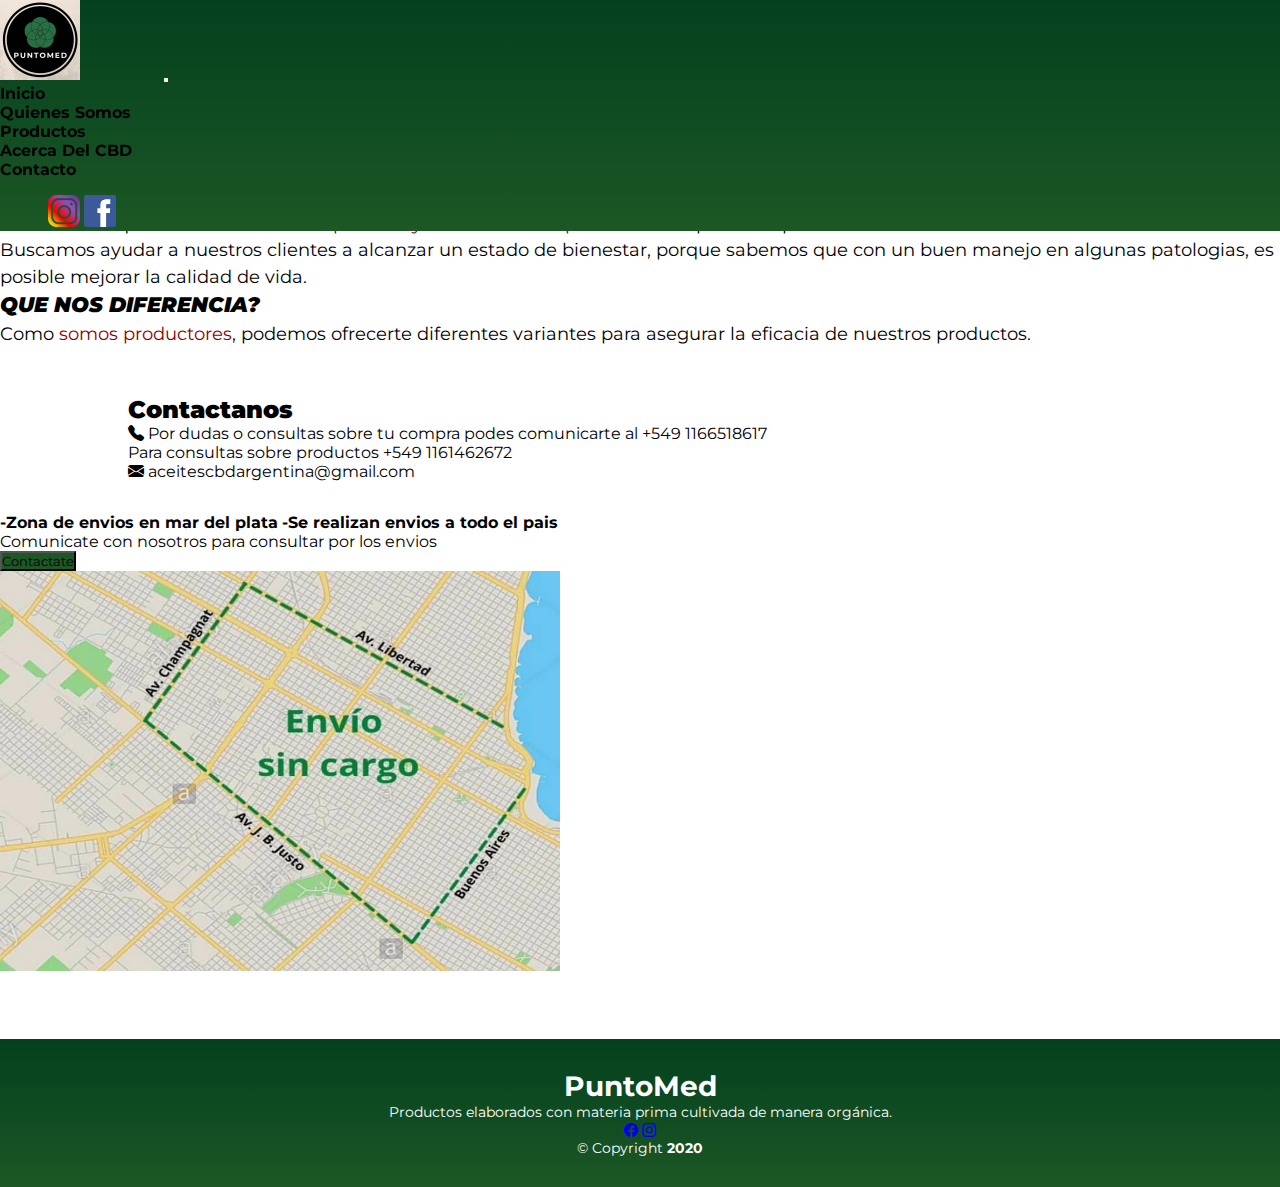
<file: quienesSomos.html>
<!DOCTYPE html>
<html lang="en">
<head>
    <meta charset="UTF-8">
    <meta http-equiv="X-UA-Compatible" content="IE=edge">
    <meta name="viewport" content="width=device-width, initial-scale=1.0">
    <title>Quienes somos-PuntoMed</title>
    <meta name="description" content="PuntoMed es una empresa familiar de Mar del Plata que se dedica a la fabricacion de productos a base de cannabis.">
    <meta name="keywords" content="PuntoMed, Mar del Plata, fabricacion, productos, cannabis">
    <link href="https://cdn.jsdelivr.net/npm/bootstrap@5.0.2/dist/css/bootstrap.min.css" rel="stylesheet" integrity="sha384-EVSTQN3/azprG1Anm3QDgpJLIm9Nao0Yz1ztcQTwFspd3yD65VohhpuuCOmLASjC" crossorigin="anonymous">
    <link rel="stylesheet" href="https://cdn.jsdelivr.net/npm/bootstrap-icons@1.5.0/font/bootstrap-icons.css">
    <link rel="preconnect" href="https://fonts.googleapis.com">
    <link rel="preconnect" href="https://fonts.gstatic.com" crossorigin>
    <link href="https://fonts.googleapis.com/css2?family=Montserrat:wght@100;300&display=swap" rel="stylesheet">
    <link rel="stylesheet" href="./estilos/main.css">
</head>
<body>
    <header>
      <div class="container">
            <div class="row">
                <div class="col-md-12">
                    <nav class="navbar navbar-expand-lg navbar-light">
                        <div class="container-fluid">
                          <a class="navbar-brand" href="./index.html"><img src="./img/logo.jpg" alt="logo" class="logoPrincipal"></a>
                          <button class="navbar-toggler" type="button" data-bs-toggle="collapse" data-bs-target="#navbarNav" aria-controls="navbarNav" aria-expanded="false" aria-label="Toggle navigation">
                            <span class="navbar-toggler-icon"></span>
                          </button>
                          <div class="collapse navbar-collapse" id="navbarNav">
                            <ul class="navbar-nav">
                              <li class="nav-item">
                                <a class="nav-link active" aria-current="page" href="./index.html">Inicio</a>
                              </li>
                              <li class="nav-item">
                                <a class="nav-link" href="./quienesSomos.html">Quienes Somos</a>
                              </li>
                              <li class="nav-item">
                                <a class="nav-link" href="./productos.html">Productos</a>
                              </li>
                              <li class="nav-item">
                                <a class="nav-link" href="./acercaDelCBD.html">Acerca Del CBD</a>
                              </li>
                              <li class="nav-item">
                                <a class="nav-link" href="./contacto.html">Contacto</a>
                              </li>
                            </ul>
                        </div>
                         <div class="redesUbicacion">
                          <a href="https://www.instagram.com/puntomedmdp/"target="black"><img src="./img/instagram.png" alt="instagram" class="redes"></a>
                          <a href="https://www.facebook.com/carlos.reuteman.94"target="black"><img src="./img/facebook.png" alt="facebook" class="redes"></a>
                        </div>
                        </div>
                      </nav>
                </div>
            </div>
      </div>
    </header>

    <div class="container">
      <div class="row posicionNosotos">
        <div class="col-md-6 parrafosComunes">
          
            <h3>
               <b><i>NOSOTROS SOMOS</i></b>
            </h3>
                <p>
                        ... una empresa familiar de Mar del Plata que se dedica a la fabricacion de productos a base de cannabis. <br>
                        Nuestro enfoque se centra en el <u>compromiso y asesoramiento personalizado</u> para cumplir tus necesidades. <br>
                        Buscamos ayudar a nuestros clientes a alcanzar un estado de bienestar, porque sabemos que con un buen manejo en algunas patologias, es posible mejorar la calidad de vida.
                </p>
        </div> 
        <div class="col-md-6 parrafosComunes">
          
        <h3>
            <b><i>QUE NOS DIFERENCIA?</i></b>
       </h3>
            <p>
            Como <u>somos productores</u>, podemos ofrecerte diferentes variantes para asegurar la eficacia de nuestros productos.
            </p>
          
        </div>
        </div>
      </div>
    </div>
    
    <section>
      <div class="ubicacionContactanos">
        <h2><b>Contactanos</b></h2>
        <p><i class="bi bi-telephone-fill"></i> Por dudas o consultas sobre tu compra podes comunicarte al +549 1166518617 <br>
        Para consultas sobre productos +549 1161462672
          <br><i class="bi bi-envelope-fill"></i> aceitescbdargentina@gmail.com</p>
      </div>

        <div class="container">
          <div class="row">
            <div class="col-xs-12 col-md-6">
              <strong>-Zona de envios en mar del plata</strong>
              <strong>-Se realizan envios a todo el pais</strong>
              <p>Comunicate con nosotros para consultar por los envios</p>
              <a href="./contacto.html"><button type="button" class="btn btn-secondary btn-lg btnContacto">Contactate</button></a>
              <!-- <button type="button" class="btn btn-secondary btn-lg">Contactate<a href="./contacto.html"></a></button> -->
            </div>
            <div class="col-xs-12 col-md-6 posicionMapa">
              <img src="./img/mapa.jpg" alt="mapa" class="imgMapa">
            </div>
          </div>
        </div>
    </section>
    <footer id="footer" class="item5">
        <div class="container">
          <h1>PuntoMed</h1>
          <p>Productos elaborados con materia prima cultivada de manera orgánica.</p>
          <div class="social-links">
            <a href="https://www.facebook.com/carlos.reuteman.94" class="facebook"><i class="bi bi-facebook"></i></i></a>
            <a href="https://www.instagram.com/puntomedmdp/" class="instagram"><i class="bi bi-instagram"></i></i></a>
          </div>
          <div class="copyright">
            &copy; Copyright <strong><span>2020</span></strong>
          </div>
        </div>
      </footer>
      <script src="https://cdn.jsdelivr.net/npm/bootstrap@5.0.2/dist/js/bootstrap.bundle.min.js" integrity="sha384-MrcW6ZMFYlzcLA8Nl+NtUVF0sA7MsXsP1UyJoMp4YLEuNSfAP+JcXn/tWtIaxVXM" crossorigin="anonymous"></script>
    </body>
</html>
</file>
<file: estilos/main.css>
header{width:100%;position:fixed;z-index:100;background-image:-webkit-gradient(linear, left top, left bottom, from(#03411e), to(#1c5725));background-image:linear-gradient(to bottom, #03411e, #1c5725);top:0}.redes{width:2rem;height:2rem;margin:1rem 0.5rem 1rem 0.5re}.redesUbicacion{margin:1rem 7rem 0rem 3rem}.logoPrincipal{width:5rem;height:5rem;margin:0rem 5rem 0rem 0rem}.navbar-light .navbar-nav .nav-link{color:black;font-weight:bold;padding-right:2rem}#footer{background-image:-webkit-gradient(linear, left top, left bottom, from(#03411e), to(#1c5725));background-image:linear-gradient(to bottom, #03411e, #1c5725);color:white;font-size:14px;text-align:center;padding:30px 0}.container__h1{font-size:36px;font-weight:700;color:#fff;position:relative;font-family:"Poppins", sans-serif;padding:0;margin:0 0 15px 0}.container__p{font-size:15;font-style:italic;padding:0;margin:0 0 40px 0}.container__social-links{margin:0 0 40px 0}.container__social-links a{font-size:18px;display:inline-block;color:#fff;line-height:1;padding:8px 0;margin-right:4px;border-radius:50%;text-align:center;width:36px;height:36px;-webkit-transition:0.3s;transition:0.3s}.container__social-links a:hover{background:#449d5b;color:#fff;text-decoration:none}*{margin:0;padding:0;font-family:'Montserrat', sans-serif;list-style-type:none;text-decoration:none}.linksComunes{font-weight:bold;color:black;margin:0rem 3rem 0rem 3rem}main{margin-top:7.86%}.ubicacionProductos{margin-top:7.86%}.listaProductos{display:-webkit-box;display:-ms-flexbox;display:flex;-webkit-box-flex:wrap;-ms-flex-positive:wrap;flex-grow:wrap;margin:4rem 0rem 0rem 0rem}.listaProductos ol{margin-left:2rem}.productos{-webkit-box-align:center;-ms-flex-align:center;align-items:center;-webkit-box-pack:space-evenly;-ms-flex-pack:space-evenly;justify-content:space-evenly;margin-bottom:4rem}.productos li img{-webkit-transition:all 0.5s ease-out;transition:all 0.5s ease-out;width:8rem;height:8rem}.imgProductos:hover{-webkit-transform:scale(1.5);transform:scale(1.5)}p u{color:darkred}h1 b i{color:#570d0d;font-size:90%}.posicionNosotos{margin-top:12%}.parrafosComunes,.parrafosComunes--cbd{line-height:1.5;letter-spacing:normal;word-spacing:normal;text-align:left;font-weight:400%;font-size:110%}.ubicacionContactanos{margin:3rem 5rem 2rem 8rem}.btnContacto{background-color:#1c5725}.imgMapa{width:35rem;height:25rem}.posicionMapa{margin-bottom:4rem}.gridNosotros{display:-ms-grid;display:grid;grid-template-areas:"header header" "articulo1 articulo2" "section section"  "footer footer";-ms-grid-columns:50% 50%;grid-template-columns:50% 50%;-ms-grid-rows:auto auto auto auto;grid-template-rows:auto auto auto auto;grid-column-gap:5px;grid-row-gap:5px}.item1{-ms-grid-row:1;-ms-grid-column:1;-ms-grid-column-span:2;grid-area:header}.item2{-ms-grid-row:2;-ms-grid-column:1;grid-area:articulo1;margin:4rem 2rem 4rem 6rem}.item3{-ms-grid-row:2;-ms-grid-column:2;grid-area:articulo2;margin:4rem 2rem 4rem}.item4{-ms-grid-row:3;-ms-grid-column:1;-ms-grid-column-span:2;grid-area:section}.item5{-ms-grid-row:4;-ms-grid-column:1;-ms-grid-column-span:2;grid-area:footer}.parrafosComunes--cbd{margin:4rem 18rem}.ubicacionPContactos{margin:4rem 0rem 4rem 0rem}form{height:auto}fieldset{color:#0400ff}legend{color:red}div div label{color:#101081}.formulario{display:-webkit-box;display:-ms-flexbox;display:flex;-webkit-box-orient:vertical;-webkit-box-direction:normal;-ms-flex-flow:column wrap;flex-flow:column wrap;-webkit-box-pack:justify;-ms-flex-pack:justify;justify-content:space-between;margin:2rem 5rem 2rem 5rem;width:60rem}.transformandoFormulario:focus{-webkit-transform:scale(1.1);transform:scale(1.1)}.btn-success{color:#fff;background-color:#1c5725;border-color:#1c5725}.colors{color:#089708}@media only screen and (max-width: 768px){header>div{height:10rem;display:-webkit-box;display:-ms-flexbox;display:flex;-webkit-box-orient:horizontal;-webkit-box-direction:normal;-ms-flex-flow:row wrap;flex-flow:row wrap;-webkit-box-pack:justify;-ms-flex-pack:justify;justify-content:space-between}.logoUbicacion{margin:1rem 0rem 0rem 5rem}.redes{margin:3rem 3rem 0rem 0rem}header>div>p{display:none}header>nav{display:none}}@media only screen and (max-width: 320px){header>div{margin:0;width:100%;height:5rem}.logoPrincipal{height:40%;width:30%;margin:2% 20% 0% 30%}div h1 b i{color:#570d0d;font-size:90%}header>div>p{display:none}header>nav{display:none}}.carousel-inner{height:600px}
</file>
